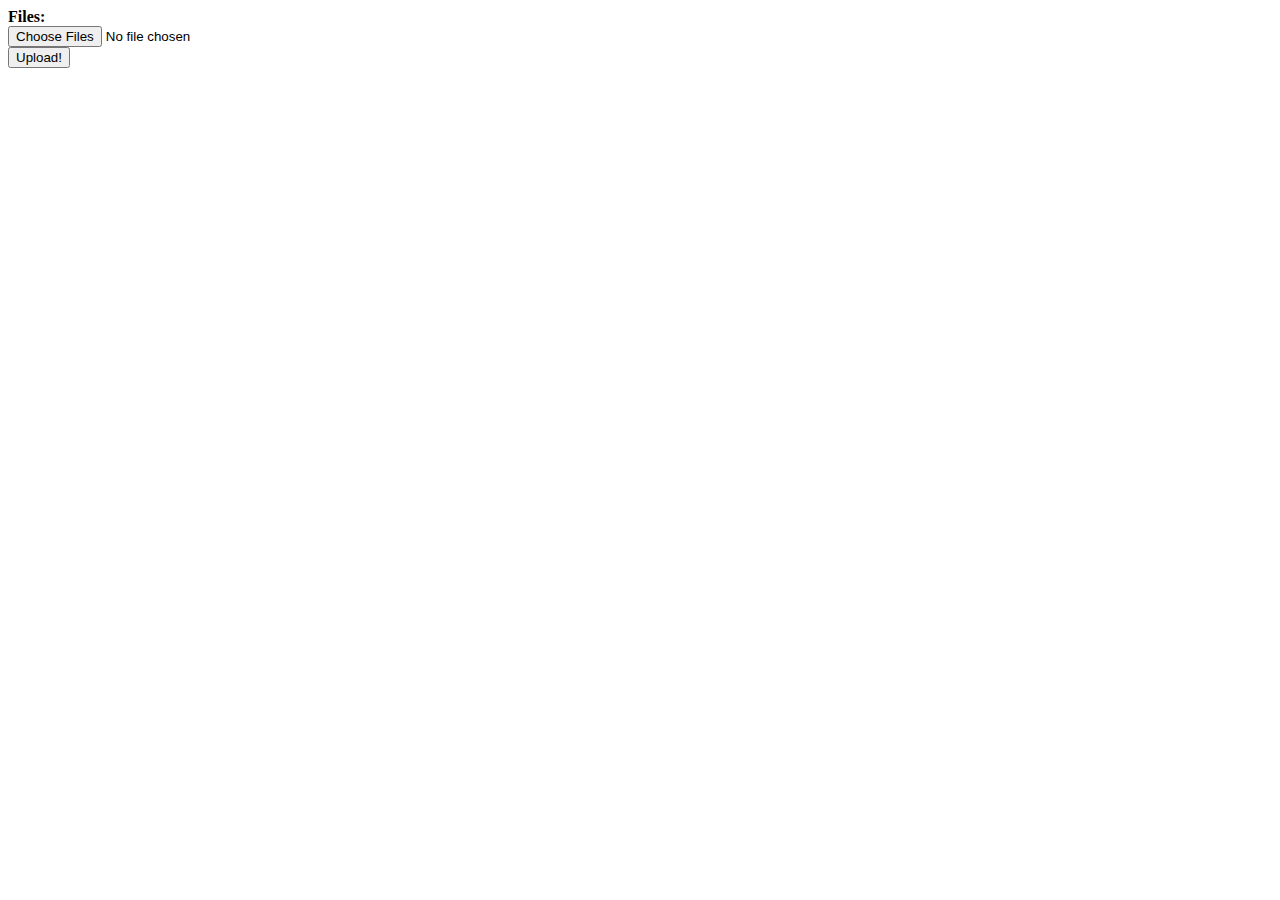
<file: upload.html>
<!DOCTYPE html>
<html>
<head>
<title>Upload</title>
 <script src="https://ajax.googleapis.com/ajax/libs/jquery/1.12.0/jquery.min.js"></script>
</head>
<body>

<form id="upload-form" action="{{ url_for('upload') }}" method="POST" enctype="multipart/form-data">

    <strong>Files:</strong><br>
    <input id="file-picker" type="file" name="file" accept="image/*" multiple>
    <div id="msg"></div>
    <input type="submit" value="Upload!" id="upload-button">
</form>
</body>
<script>

    $("#file-picker").change(function(){

        var input = document.getElementById('file-picker');

        for (var i=0; i<input.files.length; i++)
        {
        //koala.jpg, koala.JPG substring(index) lastIndexOf('a') koala.1.jpg
            var ext= input.files[i].name.substring(input.files[i].name.lastIndexOf('.')+1).toLowerCase()

            if ((ext == 'jpg') || (ext == 'png'))
            {
                $("#msg").text("Files are supported")
            }
            else
            {
                $("#msg").text("Files are NOT supported")
                document.getElementById("file-picker").value ="";
            }

        }


    } );

</script>
</html>
</file>
